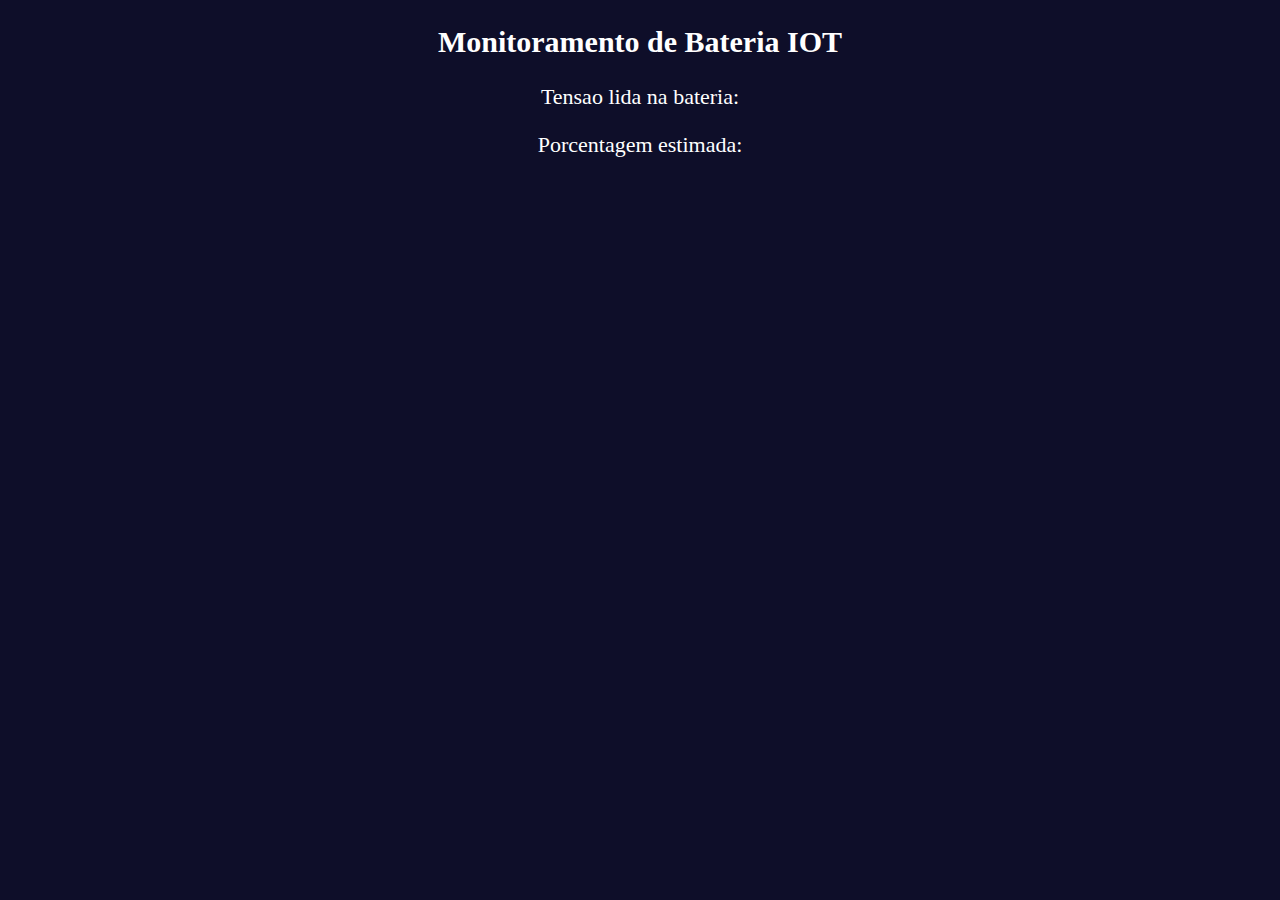
<file: webpage/index.html>
<!DOCTYPE html>
<html>

<head>
  <meta name="viewport" content="width=device-width, initial-scale=1"><link rel="icon" href="data:,">
	<title>Projeto07 - Nivel de Carga de bateria</title>
  <script type = "text/JavaScript"> 
       function AutoRefresh( t ) {
          setTimeout("location.reload(true);", t);
       }
 </script>
</head>

<style>
  html
{
    color: #ffffff;
	font-family: Verdana;
	text-align: center;
	background-color: #0c0c27fd
}

h2
{
	font-size: 30px;
	
}
p{
	font-size: 22px;
}
</style>

<body onload = "JavaScript:AutoRefresh(1000);">

    <h2>Monitoramento de Bateria IOT</h2>

    <p> Tensao lida na bateria: <!--aqui colocamos a variavel da tensao--></p>
    <p> Porcentagem estimada: <!--aqui colocamos a variavel da porcentagem--></p>
</body>

</html>
</file>
